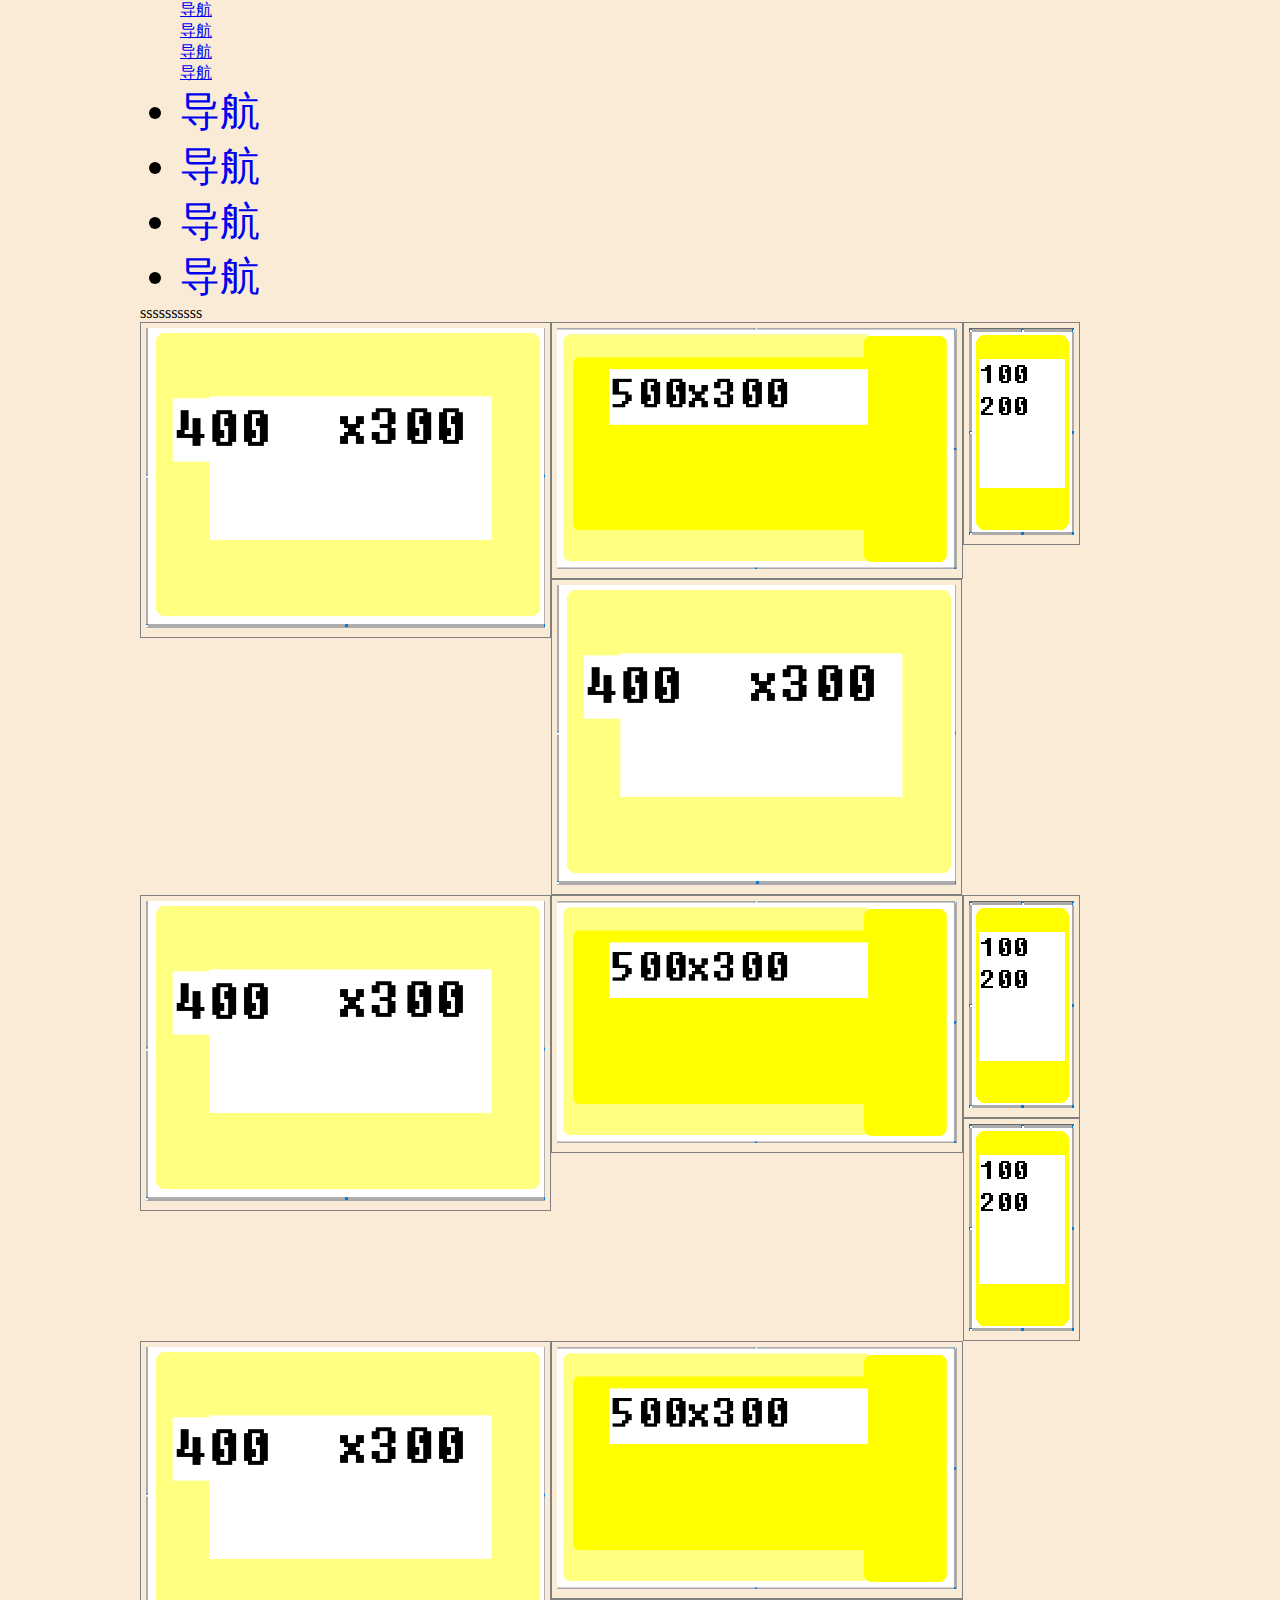
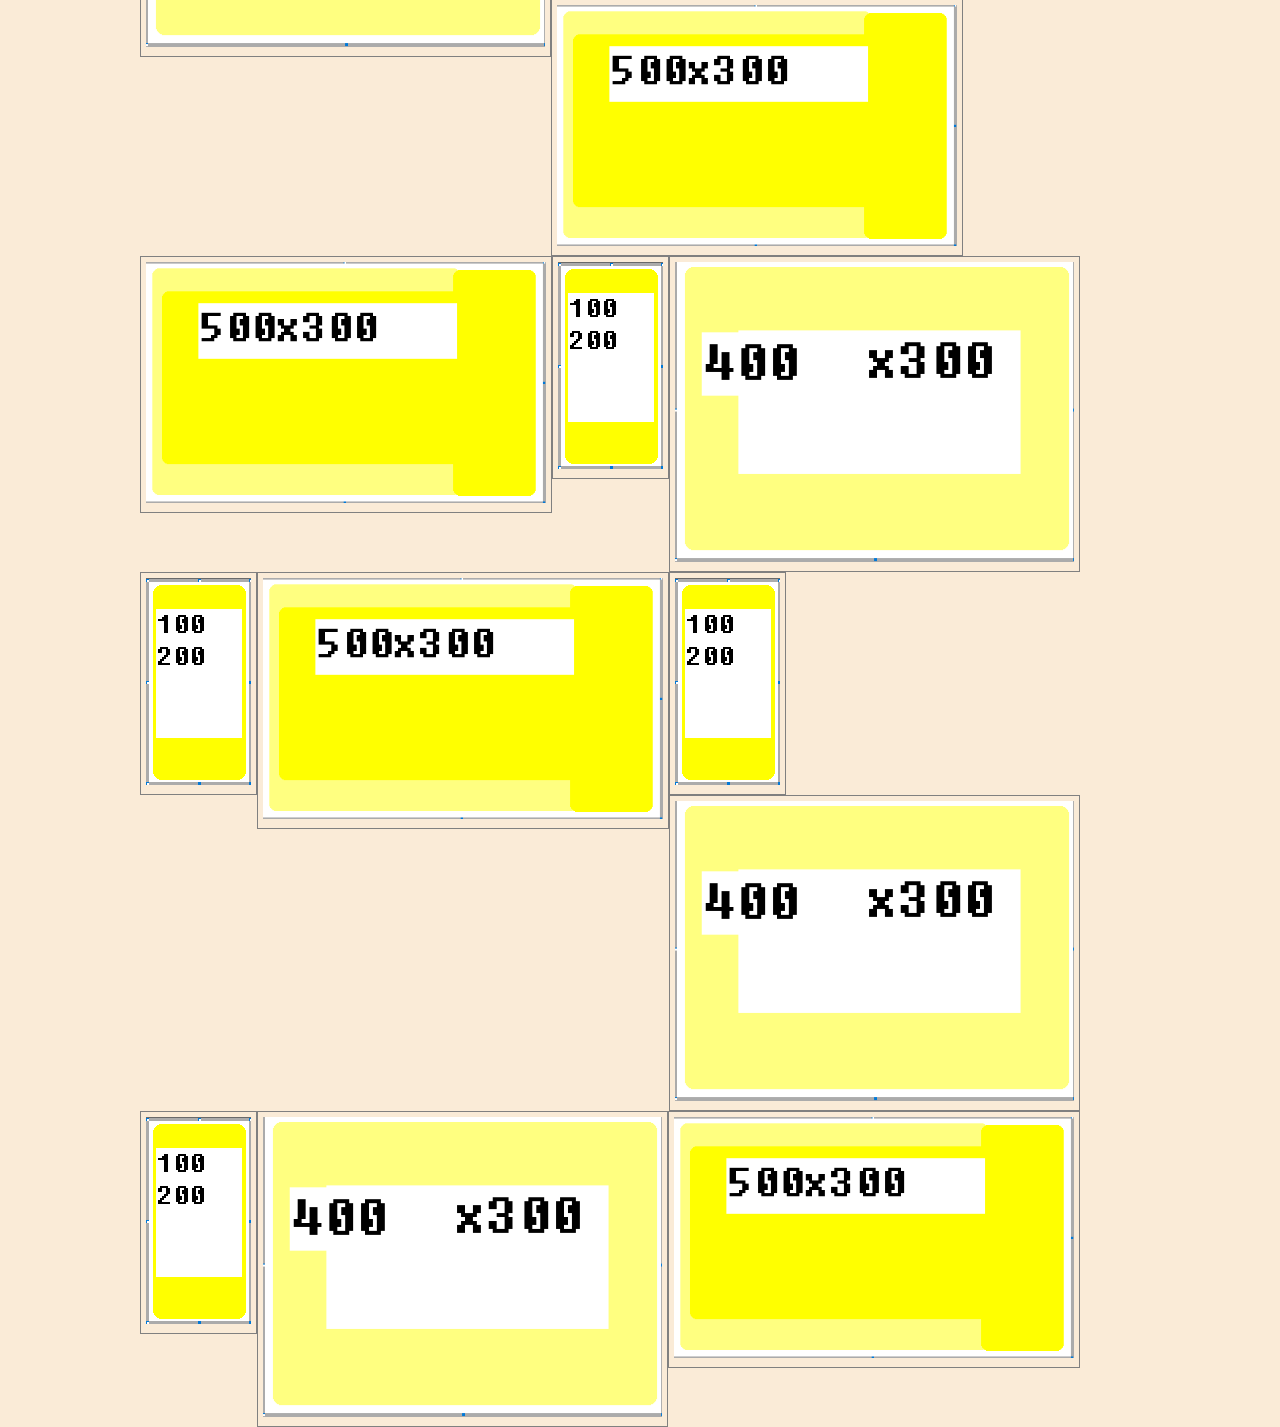
<file: HelloJS/web/meizi.html>
<!DOCTYPE html>
<html lang="en">
<head>
    <meta charset="UTF-8">
    <title>妹子瀑布流</title>
    <link rel="stylesheet" href="meizi.css" type="text/css"/>
</head>
<body>

<ul>
    <li><a href="#">导航</a></li>
    <li><a href="#">导航</a></li>
    <li><a href="#">导航</a></li>
    <li><a href="#">导航</a></li>
</ul>

<ul class="table">
    <li><a href="#">导航</a></li>
    <li><a href="#">导航</a></li>
    <li><a href="#">导航</a></li>
    <li><a href="#">导航</a></li>
</ul>

<div class="menu">ssssssssss</div>


<div class="image"><a href="#" target="_self"> <img src="img/0-1.png" alt="美女"> </a></div>
<div class="image"><a href="#" target="_self"> <img src="img/0-2.png" alt="美女"> </a></div>
<!--<div class="image"><a href="#" target="_self"> <img src="img/2.jpg" alt="美女"> </a></div>-->
<div class="image"><a href="#" target="_self"> <img src="img/0-3.png" alt="美女"> </a></div>

<div class="image"><a href="#" target="_self"> <img src="img/0-1.png" alt="美女"> </a></div>
<div class="image"><a href="#" target="_self"> <img src="img/0-1.png" alt="美女"> </a></div>
<div class="image"><a href="#" target="_self"> <img src="img/0-2.png" alt="美女"> </a></div>
<div class="image"><a href="#" target="_self"> <img src="img/0-3.png" alt="美女"> </a></div>
<div class="image"><a href="#" target="_self"> <img src="img/0-3.png" alt="美女"> </a></div>
<div class="image"><a href="#" target="_self"> <img src="img/0-1.png" alt="美女"> </a></div>
<div class="image"><a href="#" target="_self"> <img src="img/0-2.png" alt="美女"> </a></div>
<div class="image"><a href="#" target="_self"> <img src="img/0-2.png" alt="美女"> </a></div>
<div class="image"><a href="#" target="_self"> <img src="img/0-2.png" alt="美女"> </a></div>
<div class="image"><a href="#" target="_self"> <img src="img/0-3.png" alt="美女"> </a></div>
<div class="image"><a href="#" target="_self"> <img src="img/0-1.png" alt="美女"> </a></div>
<div class="image"><a href="#" target="_self"> <img src="img/0-3.png" alt="美女"> </a></div>
<div class="image"><a href="#" target="_self"> <img src="img/0-2.png" alt="美女"> </a></div>
<div class="image"><a href="#" target="_self"> <img src="img/0-3.png" alt="美女"> </a></div>
<div class="image"><a href="#" target="_self"> <img src="img/0-1.png" alt="美女"> </a></div>
<div class="image"><a href="#" target="_self"> <img src="img/0-3.png" alt="美女"> </a></div>
<div class="image"><a href="#" target="_self"> <img src="img/0-1.png" alt="美女"> </a></div>
<div class="image"><a href="#" target="_self"> <img src="img/0-2.png" alt="美女"> </a></div>

<!--<div class="image"><a href="#" target="_self"> <img src="img/3.jpg" alt="美女"> </a></div>-->
<!--<div class="image"><a href="#" target="_self"> <img src="img/5.jpg" alt="美女"> </a></div>-->
<!--<div class="image"><a href="#" target="_self"> <img src="img/6.jpg" alt="美女"> </a></div>-->
<!--<div class="image"><a href="#" target="_self"> <img src="img/1.jpg" alt="美女"> </a></div>-->
<!--<div class="image"><a href="#" target="_self"> <img src="img/4.jpg" alt="美女"> </a></div>-->
<!--<div class="image"><a href="#" target="_self"> <img src="img/7.jpg" alt="美女"> </a></div>-->
<!--<div class="image"><a href="#" target="_self"> <img src="img/8.jpg" alt="美女"> </a></div>-->
<!--<div class="image"><a href="#" target="_self"> <img src="img/9.jpg" alt="美女"> </a></div>-->
<!--<div class="image"><a href="#" target="_self"> <img src="img/9.jpg" alt="美女"> </a></div>-->
<!--<div class="image"><a href="#" target="_self"> <img src="img/17.jpg" alt="美女"> </a></div>-->
<!--<div class="image"><a href="#" target="_self"> <img src="img/19.jpg" alt="美女"> </a></div>-->
<!--<div class="image"><a href="#" target="_self"> <img src="img/9.jpg" alt="美女"> </a></div>-->
<!--<div class="image"><a href="#" target="_self"> <img src="img/16.jpg" alt="美女"> </a></div>-->
<!--<div class="image"><a href="#" target="_self"> <img src="img/19.jpg" alt="美女"> </a></div>-->
<!--<div class="image"><a href="#" target="_self"> <img src="img/9.jpg" alt="美女"> </a></div>-->
<!--<div class="image"><a href="#" target="_self"> <img src="img/13.jpg" alt="美女"> </a></div>-->
<!--<div class="image"><a href="#" target="_self"> <img src="img/14.jpg" alt="美女"> </a></div>-->
<!--<div class="image"><a href="#" target="_self"> <img src="img/19.jpg" alt="美女"> </a></div>-->
<!--<div class="image"><a href="#" target="_self"> <img src="img/9.jpg" alt="美女"> </a></div>-->


</body>
</html>
</file>
<file: HelloJS/web/meizi.css>
* {
    margin: 0;

}

body {
    /*background: url("img/10.jpg");*/
    background-color: antiquewhite;
    margin: 0px auto;
    width: 1000px;
}

ul {
    list-style-type: none;

}

.table li {
    font-size: 40px;
    list-style-type: disc;
    text-decoration: dotted;

}

.table li a {
    text-decoration: inherit;

}

div#menu {
    border: 2px solid black;
    padding: 5px;
    background-color: #909090;
}

.image {
    border: 1px solid gray;
    float: left;
    margin: 0px;
    padding: 5px;

}

img {
    width: auto;
    /*width: 50px;*/
    /*height: 100px;*/
    height: auto;

    max-width: 400px;
    max-height: 300px;

    /*1、先根据最大宽高 max-width 进行等比例缩放 至合适宽高*/
    /*2、根据给定宽高 width 再次等比缩放，但是受限于最大宽高*/

}
</file>
